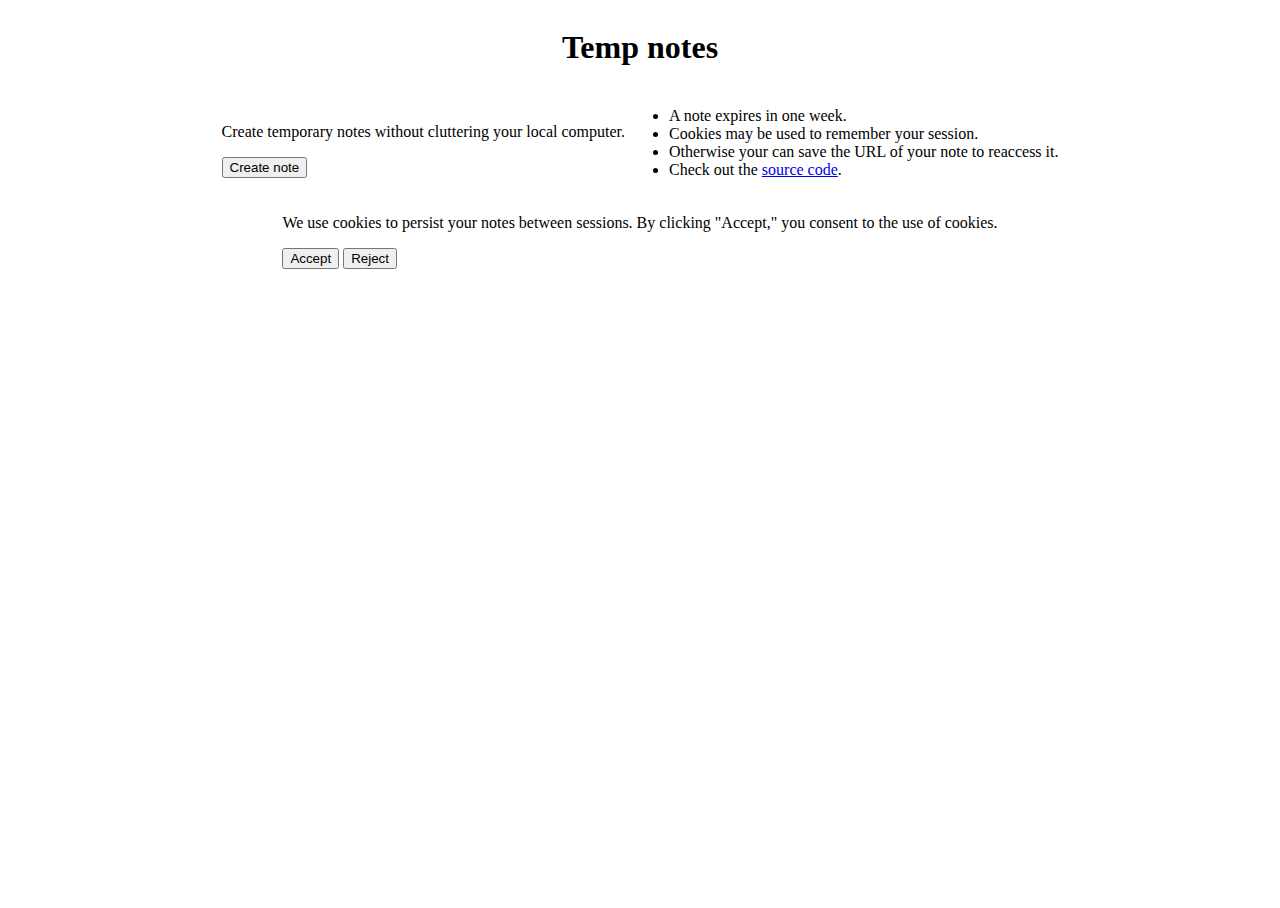
<file: frontend/index.html>
<!DOCTYPE html>
<html>
<head>
	<meta charset="UTF-8">
	<link rel="stylesheet" href="css/style.css">
	<script src="js/create.js" defer></script>
	<title>Temp notes</title>
</head>
<body>
<h1>Temp notes</h1>
<table>
	<tr>
		<td>
			<p>Create temporary notes without cluttering your local computer.</p>
			<button id="create-btn" type="button">Create note</button>
		</td>
		<td>
			<ul>
				<li>A note expires in one week.</li>
				<li>Cookies may be used to remember your session.</li>
				<li>Otherwise your can save the URL of your note to reaccess it.</li>
				<li>Check out the <a href="https://github.com/lezhou8/temp-notes">source code</a>.</li>
			</ul>
		</td>
	</tr>
</table>
<div id="cookie-consent-banner">
	<p>We use cookies to persist your notes between sessions. By clicking "Accept," you consent to the use of cookies.</p>
	<button id="accept-cookies-btn" type="button">Accept</button>
	<button id="reject-cookies-btn" type="button">Reject</button>
	<span id="cookie-consent-result"></span>
</div>
</body>
</html>
</file>
<file: frontend/css/style.css>
html {
	height: 100%;
}

h1 {
	text-align: center;
}

body {
	margin-left: auto;
	margin-right: auto;
	height: 100%;
	display: flex;
	flex-direction: column;
}

table {
	margin-left: auto;
	margin-right: auto;
}

textarea {
	flex-grow: 1;
	width: 100%;
	border: none;
	resize: none;
	outline: none;
}

#cookie-consent-banner {
	margin-left: auto;
	margin-right: auto;
}
</file>
